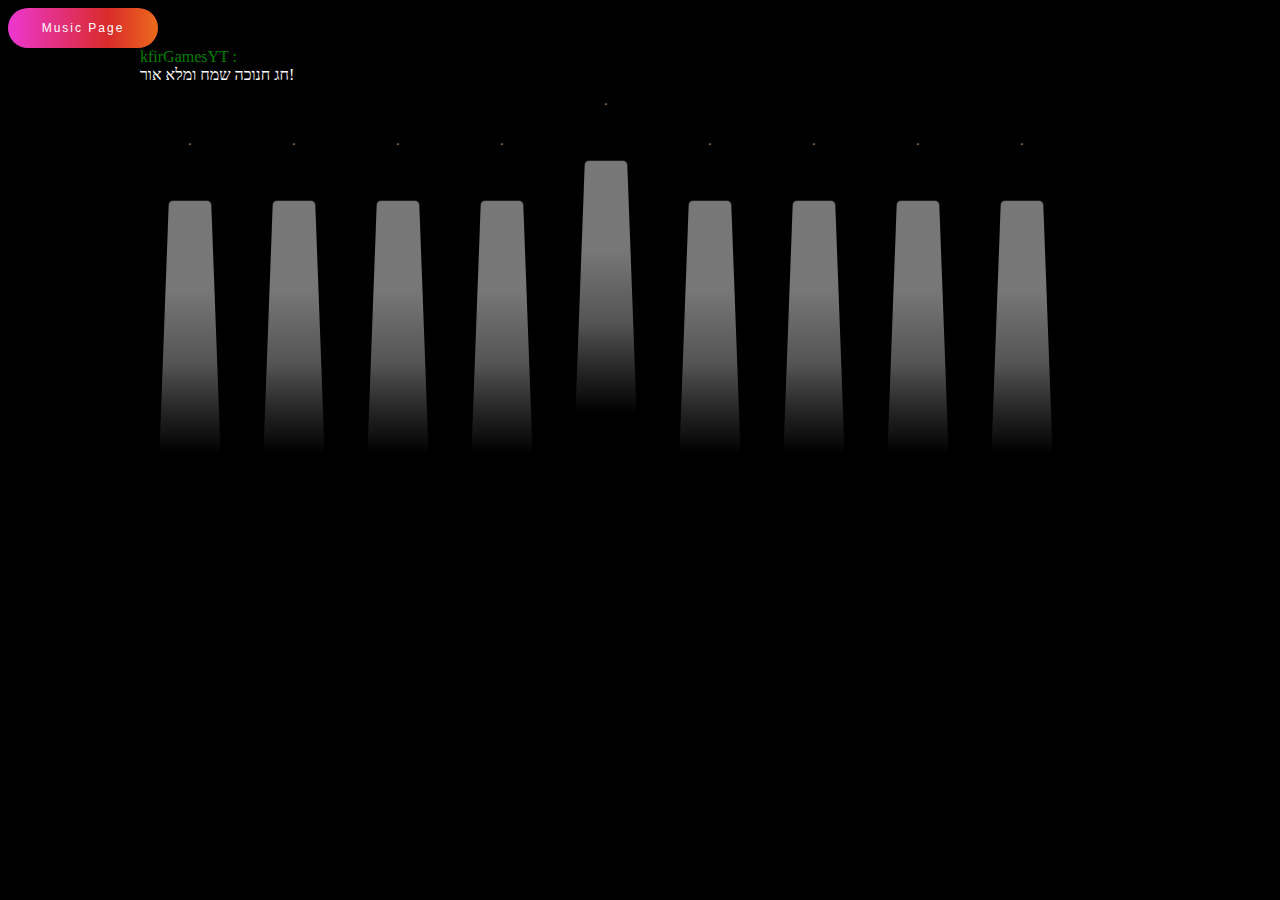
<file: index.html>
<!DOCTYPE html>
<html lang="en">
  <head>
    <meta charset="UTF-8" />
    <title>חנוכית חנוכה</title>
    <link rel="stylesheet" href="./style.css" />
    <link rel="stylesheet" href="style_1.css" />
  </head>
  <body>
    <!-- partial:index.partial.html -->
    <button type="button" onclick="location.href='./Music/index.html'">
      Music Page
    </button>
    <div id="container"></div>
    <div class="content">
      <div class="logo">kfirGamesYT :</div>
      <div class="text">חג חנוכה שמח ומלא אור!</div>
      <input type="checkbox" id="candle1" />
      <label for="candle1" class="candle">
        <div class="flame-box">
          <div class="flame"></div>
        </div>
        <div class="stick"></div>
      </label>
      <input type="checkbox" id="candle2" />
      <label for="candle2" class="candle">
        <div class="flame-box">
          <div class="flame"></div>
        </div>
        <div class="stick"></div>
      </label>

      <input type="checkbox" id="candle3" />
      <label for="candle3" class="candle">
        <div class="flame-box">
          <div class="flame"></div>
        </div>
        <div class="stick"></div>
      </label>

      <input type="checkbox" id="candle4" />
      <label for="candle4" class="candle">
        <div class="flame-box">
          <div class="flame"></div>
        </div>
        <div class="stick"></div>
      </label>

      <input type="checkbox" id="candle5" />
      <label for="candle5" class="candle shamash">
        <div class="flame-box">
          <div class="flame"></div>
        </div>
        <div class="stick"></div>
      </label>
      <input type="checkbox" id="candle6" />
      <label for="candle6" class="candle">
        <div class="flame-box">
          <div class="flame"></div>
        </div>
        <div class="stick"></div>
      </label>

      <input type="checkbox" id="candle7" />
      <label for="candle7" class="candle">
        <div class="flame-box">
          <div class="flame"></div>
        </div>
        <div class="stick"></div>
      </label>

      <input type="checkbox" id="candle8" />
      <label for="candle8" class="candle">
        <div class="flame-box">
          <div class="flame"></div>
        </div>
        <div class="stick"></div>
      </label>

      <input type="checkbox" id="candle9" />
      <label for="candle9" class="candle">
        <div class="flame-box">
          <div class="flame"></div>
        </div>
        <div class="stick"></div>
      </label>
    </div>
    <!-- partial -->
  </body>
</html>
</file>
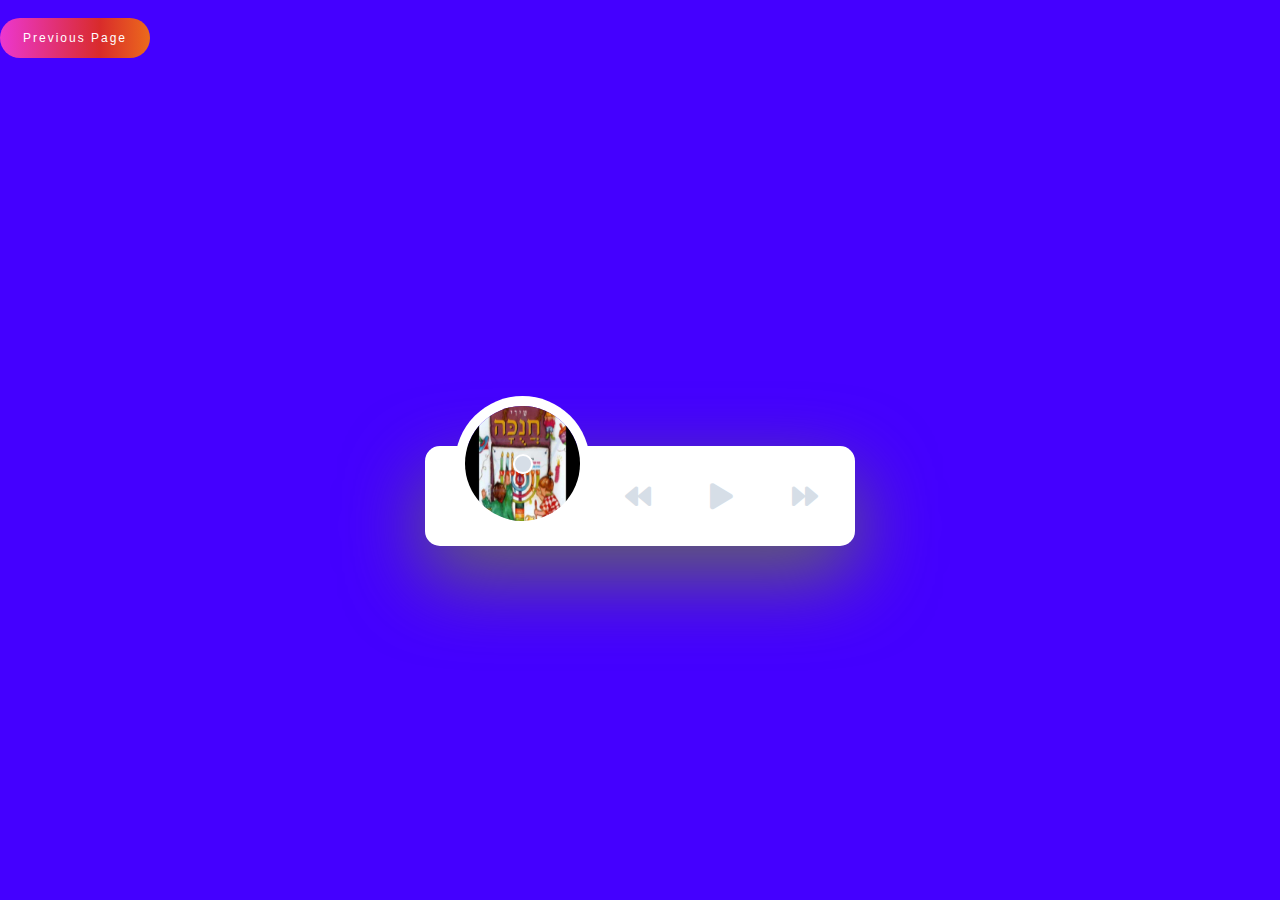
<file: Music/index.html>
<!DOCTYPE html>
<html lang="en">
  <head>
    <meta charset="UTF-8" />
    <title>שיר חנוכה</title>
    <link
      rel="stylesheet"
      href="https://use.fontawesome.com/releases/v5.3.1/css/all.css"
    />
    <link rel="stylesheet" href="./style.css" />
    <link rel="stylesheet" href="./style_1.css" />
  </head>
  <body>
    <!-- partial:index.partial.html -->
    <br />
    <button type="button" onclick="location.href='../index.html'">
      Previous Page
    </button>
    <div id="app-cover">
      <div id="bg-artwork"></div>
      <div id="player">
        <div id="player-track">
          <div id="album-name"></div>
          <div id="track-name"></div>
          <div id="track-time">
            <div id="current-time"></div>
            <div id="track-length"></div>
          </div>
          <div id="s-area">
            <div id="ins-time"></div>
            <div id="s-hover"></div>
            <div id="seek-bar"></div>
          </div>
        </div>
        <div id="player-content">
          <div id="album-art">
            <img src="1.jpg" class="active" id="_1" />
            <div id="buffer-box">Buffering ...</div>
          </div>
          <div id="player-controls">
            <div class="control">
              <div class="button" id="play-previous">
                <i class="fas fa-backward"></i>
              </div>
            </div>
            <div class="control">
              <div class="button" id="play-pause-button">
                <i class="fas fa-play"></i>
              </div>
            </div>
            <div class="control">
              <div class="button" id="play-next">
                <i class="fas fa-forward"></i>
              </div>
            </div>
          </div>
        </div>
      </div>
    </div>
    <!-- partial -->
    <script src="https://cdnjs.cloudflare.com/ajax/libs/jquery/3.3.1/jquery.min.js"></script>
    <script src="./script.js"></script>
  </body>
</html>
</file>
<file: style.css>
body {
  background: black;
}
.content {
  width: 1000px;
  margin: 0 auto;
}
.stick {
  margin: 0 auto;
  width: 50px;
  height: 200px;
  border-radius: 5px;
  transform: perspective(50em) rotateX(50deg) scaleY(1.9);
  background: linear-gradient(to bottom, #777 45%, #555 72%, #000000 100%);
}
.flame-box {
  transform: scaleX(0.25) scaleY(0.9);
  transform: scaleX(0.01) scaleY(0.01);
  margin: 10px auto;
  transition: 0.4s 0.05s;
}
.flame {
  width: 100px;
  height: 100px;
  transform: rotate(45deg) translate(20px, 10px);
  border-radius: 40px 50px 150px 50px;
  background: radial-gradient(
    ellipse at bottom right,
    rgba(56, 32, 175, 0.3) 25%,
    #1e5799 30%,
    #ed5050 40%,
    #eab64f 50%,
    #ffffdf 80%
  );
  box-shadow: -2px -2px 5px 0px #ffffcf,
    -10px -10px 40px rgba(255, 220, 220, 0.5),
    -10px -10px 90px rgba(255, 232, 135, 0.4);
}
.candle {
  display: inline-block;
}
.shamash {
  position: relative;
  top: -40px;
}
.logo {
  color: green;
}
input:checked + .candle .stick {
  background: linear-gradient(
    to bottom,
    #fffcf2 0%,
    #fff9d8 20%,
    #fff9d8 45%,
    #474020 72%,
    #000000 100%
  );
}
.text {
  color: white;
}
input:checked + .candle .flame-box {
  transform: scaleX(0.25) scaleY(0.9);
  animation: skwush 8.2s 0.5s infinite;
}
input {
  display: none;
}
@keyframes skwush {
  0% {
    transform: scaleX(0.25) scaleY(0.9);
  }
  15% {
    transform: scaleX(0.25) scaleY(0.8);
  }
  30% {
    transform: scaleX(0.25) scaleY(0.9);
  }
  45% {
    transform: scaleX(0.25) scaleY(0.8);
  }
  60% {
    transform: scaleX(0.25) scaleY(1);
  }
  75% {
    transform: scaleX(0.25) scaleY(0.75);
  }
  100% {
    transform: scaleX(0.25) scaleY(0.9);
  }
  transition: 0.4s 0.05s;
}
</file>
<file: style_1.css>
@import url("https://fonts.googleapis.com/css2?family=Roboto:wght@400&display=swap");
button {
  position: relative;
  cursor: pointer;
  border: none;
  width: 150px;
  height: 40px;
  border-radius: 25px;
  outline: none;
  background: linear-gradient(90deg, #ec37d0, #d92b2b, #ffaa0d, #ec37d0);
  background-size: 200%;
  color: #fff;
  font-size: 12px;
  letter-spacing: 2px;
}
button::before {
  content: "";
  position: absolute;
  top: 0;
  left: 0;
  right: 0;
  bottom: 0;
  z-index: -1;
  background: linear-gradient(90deg, #ec37d0, #d92b2b, #ffaa0d, #ec37d0);
  background-size: 400%;
  border-radius: 50px;
  opacity: 0;
  transition: 0.5s;
}
button:hover {
  animation: animate 10s linear infinite;
}
button:hover::before {
  filter: blur(25px);
  opacity: 0.8;
  animation: animate 10s linear infinite;
}
@keyframes animate {
  0% {
    background-position: 0%;
  }
  100% {
    background-position: 400%;
  }
}
</file>
<file: Music/style.css>
*:focus {
  outline: none;
}

body {
  font-family: Helvetica, Arial;
  margin: 0;
  background-color: #4400ff;
}

#app-cover {
  position: absolute;
  top: 50%;
  right: 0;
  left: 0;
  width: 430px;
  height: 100px;
  margin: -4px auto;
}

#bg-layer {
  position: fixed;
  top: 0;
  right: 0;
  bottom: 0;
  left: 0;
  background-color: #fff;
  opacity: 0.51;
  z-index: 2;
}

#player {
  position: relative;
  height: 100%;
  z-index: 3;
}

#player-track {
  position: absolute;
  top: 0;
  right: 15px;
  left: 15px;
  padding: 13px 22px 10px 184px;
  background-color: #fff7f7;
  border-radius: 15px 15px 0 0;
  transition: 0.3s ease top;
  z-index: 1;
}

#player-track.active {
  top: -92px;
}

#album-name {
  color: #54576f;
  font-size: 17px;
  font-weight: bold;
}

#track-name {
  color: #acaebd;
  font-size: 13px;
  margin: 2px 0 13px 0;
}

#track-time {
  height: 12px;
  margin-bottom: 3px;
  overflow: hidden;
}

#current-time {
  float: left;
}

#track-length {
  float: right;
}

#current-time,
#track-length {
  color: transparent;
  font-size: 11px;
  background-color: #ffe8ee;
  border-radius: 10px;
  transition: 0.3s ease all;
}

#track-time.active #current-time,
#track-time.active #track-length {
  color: #f86d92;
  background-color: transparent;
}

#s-area,
#seek-bar {
  position: relative;
  height: 4px;
  border-radius: 4px;
}

#s-area {
  background-color: #ffe8ee;
  cursor: pointer;
}

#ins-time {
  position: absolute;
  top: -29px;
  color: #fff;
  font-size: 12px;
  white-space: pre;
  padding: 5px 6px;
  border-radius: 4px;
  display: none;
}

#s-hover {
  position: absolute;
  top: 0;
  bottom: 0;
  left: 0;
  opacity: 0.2;
  z-index: 2;
}

#ins-time,
#s-hover {
  background-color: #3b3d50;
}

#seek-bar {
  content: "";
  position: absolute;
  top: 0;
  bottom: 0;
  left: 0;
  width: 0;
  background-color: #0e0c0c;
  transition: 0.2s ease width;
  z-index: 1;
}

#player-content {
  position: relative;
  height: 100%;
  background-color: #fff;
  box-shadow: 0 30px 80px #656565;
  border-radius: 15px;
  z-index: 2;
}

#album-art {
  position: absolute;
  top: -40px;
  width: 115px;
  height: 115px;
  margin-left: 40px;
  transform: rotateZ(0);
  transition: 0.3s ease all;
  box-shadow: 0 0 0 10px #fff;
  border-radius: 50%;
  overflow: hidden;
}

#album-art.active {
  top: -60px;
  box-shadow: 0 0 0 4px #fff7f7, 0 30px 50px -15px #afb7c1;
}

#album-art:before {
  content: "";
  position: absolute;
  top: 50%;
  right: 0;
  left: 0;
  width: 20px;
  height: 20px;
  margin: -10px auto 0 auto;
  background-color: #d6dee7;
  border-radius: 50%;
  box-shadow: inset 0 0 0 2px #fff;
  z-index: 2;
}

#album-art img {
  display: block;
  position: absolute;
  top: 0;
  left: 0;
  width: 100%;
  height: 100%;
  opacity: 0;
  z-index: -1;
}

#album-art img.active {
  opacity: 1;
  z-index: 1;
}

#album-art.active img.active {
  z-index: 1;
  -webkit-animation: rotateAlbumArt 3s linear 0s infinite forwards;
  animation: rotateAlbumArt 3s linear 0s infinite forwards;
}

@-webkit-keyframes rotateAlbumArt {
  0% {
    transform: rotateZ(0);
  }
  100% {
    transform: rotateZ(360deg);
  }
}

@keyframes rotateAlbumArt {
  0% {
    transform: rotateZ(0);
  }
  100% {
    transform: rotateZ(360deg);
  }
}

#buffer-box {
  position: absolute;
  top: 50%;
  right: 0;
  left: 0;
  height: 13px;
  color: #1f1f1f;
  font-size: 13px;
  font-family: Helvetica;
  text-align: center;
  font-weight: bold;
  line-height: 1;
  padding: 6px;
  margin: -12px auto 0 auto;
  background-color: rgba(255, 255, 255, 0.19);
  opacity: 0;
  z-index: 2;
}

#album-art img,
#buffer-box {
  transition: 0.1s linear all;
}

#album-art.buffering img {
  opacity: 0.25;
}

#album-art.buffering img.active {
  opacity: 0.8;
  filter: blur(2px);
  -webkit-filter: blur(2px);
}

#album-art.buffering #buffer-box {
  opacity: 1;
}

#player-controls {
  width: 250px;
  height: 100%;
  margin: 0 5px 0 141px;
  float: right;
  overflow: hidden;
}

.control {
  width: 33.333%;
  float: left;
  padding: 12px 0;
}

.button {
  width: 26px;
  height: 26px;
  padding: 25px;
  background-color: #fff;
  border-radius: 6px;
  cursor: pointer;
}

.button i {
  display: block;
  color: #d6dee7;
  font-size: 26px;
  text-align: center;
  line-height: 1;
}

.button,
.button i {
  transition: 0.2s ease all;
}

.button:hover {
  background-color: #d6d6de;
}

.button:hover i {
  color: #fff;
}
</file>
<file: Music/style_1.css>
@import url("https://fonts.googleapis.com/css2?family=Roboto:wght@400&display=swap");
button {
  position: relative;
  cursor: pointer;
  border: none;
  width: 150px;
  height: 40px;
  border-radius: 25px;
  outline: none;
  background: linear-gradient(90deg, #ec37d0, #d92b2b, #ffaa0d, #ec37d0);
  background-size: 200%;
  color: #fff;
  font-size: 12px;
  letter-spacing: 2px;
}
button::before {
  content: "";
  position: absolute;
  top: 0;
  left: 0;
  right: 0;
  bottom: 0;
  z-index: -1;
  background: linear-gradient(90deg, #ec37d0, #d92b2b, #ffaa0d, #ec37d0);
  background-size: 400%;
  border-radius: 50px;
  opacity: 0;
  transition: 0.5s;
}
button:hover {
  animation: animate 10s linear infinite;
}
button:hover::before {
  filter: blur(25px);
  opacity: 0.8;
  animation: animate 10s linear infinite;
}
@keyframes animate {
  0% {
    background-position: 0%;
  }
  100% {
    background-position: 400%;
  }
}
</file>
